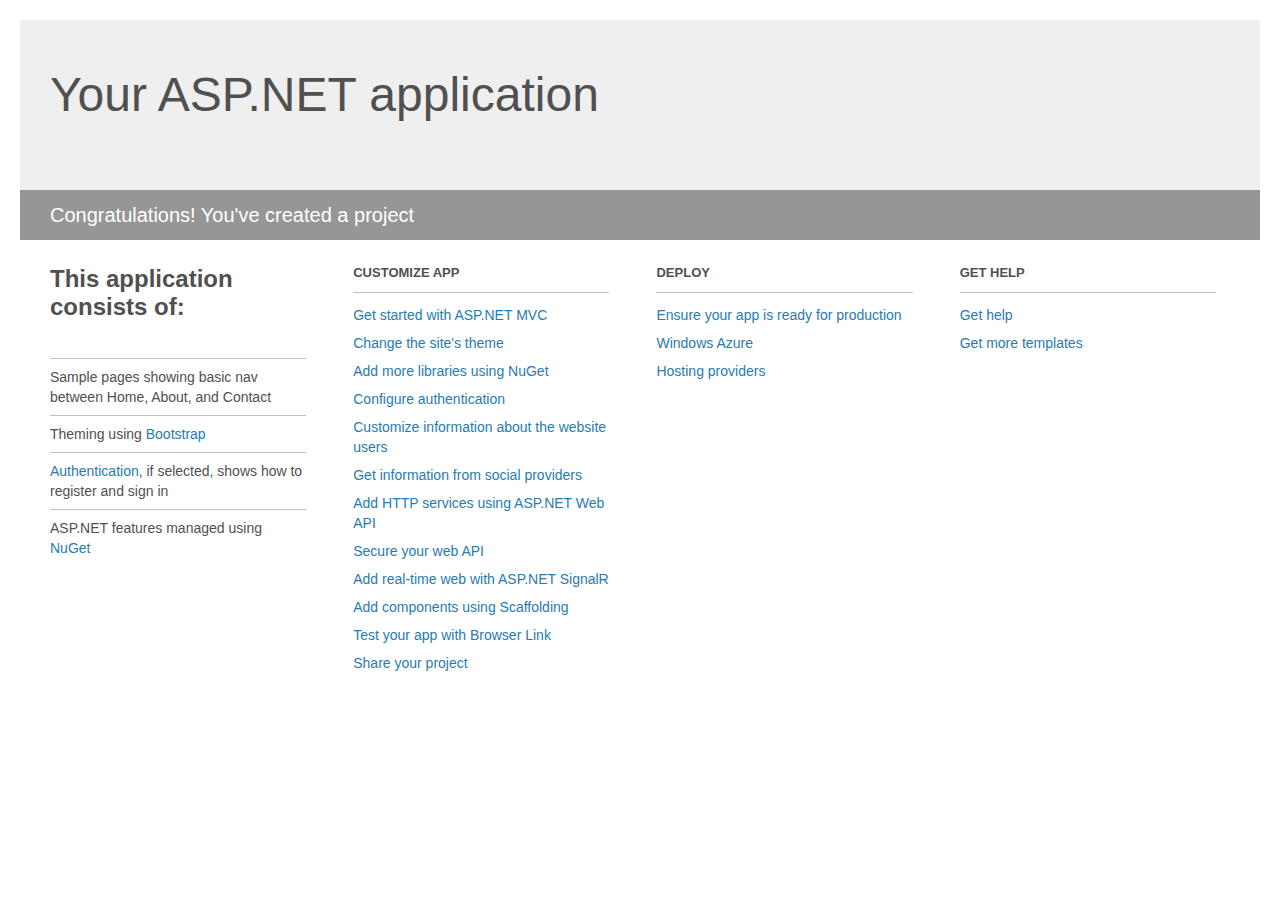
<file: StormTwitterSampleWebApp1/Project_Readme.html>
﻿<!DOCTYPE html>
<html lang="en">
<head>
    <meta charset="utf-8" />
    <title>Your ASP.NET application</title>
    <style>
        body {
            background: #fff;
            color: #505050;
            font: 14px 'Segoe UI', tahoma, arial, helvetica, sans-serif;
            margin: 20px;
            padding: 0;
        }

        #header {
            background: #efefef;
            padding: 0;
        }

        h1 {
            font-size: 48px;
            font-weight: normal;
            margin: 0;
            padding: 0 30px;
            line-height: 150px;
        }

        p {
            font-size: 20px;
            color: #fff;
            background: #969696;
            padding: 0 30px;
            line-height: 50px;
        }

        #main {
            padding: 5px 30px;
        }

        .section {
            width: 21.7%;
            float: left;
            margin: 0 0 0 4%;
        }

            .section h2 {
                font-size: 13px;
                text-transform: uppercase;
                margin: 0;
                border-bottom: 1px solid silver;
                padding-bottom: 12px;
                margin-bottom: 8px;
            }

            .section.first {
                margin-left: 0;
            }

                .section.first h2 {
                    font-size: 24px;
                    text-transform: none;
                    margin-bottom: 25px;
                    border: none;
                }

                .section.first li {
                    border-top: 1px solid silver;
                    padding: 8px 0;
                }

            .section.last {
                margin-right: 0;
            }

        ul {
            list-style: none;
            padding: 0;
            margin: 0;
            line-height: 20px;
        }

        li {
            padding: 4px 0;
        }

        a {
            color: #267cb2;
            text-decoration: none;
        }

            a:hover {
                text-decoration: underline;
            }
    </style>
</head>
<body>

    <div id="header">
        <h1>Your ASP.NET application</h1>
        <p>Congratulations! You've created a project</p>
    </div>

    <div id="main">
        <div class="section first">
            <h2>This application consists of:</h2>
            <ul>
                <li>Sample pages showing basic nav between Home, About, and Contact</li>
                <li>Theming using <a href="http://go.microsoft.com/fwlink/?LinkID=320754">Bootstrap</a></li>
                <li><a href="http://go.microsoft.com/fwlink/?LinkID=320755">Authentication</a>, if selected, shows how to register and sign in</li>
                <li>ASP.NET features managed using <a href="http://go.microsoft.com/fwlink/?LinkID=320756">NuGet</a></li>
            </ul>
        </div>

        <div class="section">
            <h2>Customize app</h2>
            <ul>
                <li><a href="http://go.microsoft.com/fwlink/?LinkID=320757">Get started with ASP.NET MVC</a></li>
                <li><a href="http://go.microsoft.com/fwlink/?LinkID=320758">Change the site's theme</a></li>
                <li><a href="http://go.microsoft.com/fwlink/?LinkID=320759">Add more libraries using NuGet</a></li>
                <li><a href="http://go.microsoft.com/fwlink/?LinkID=320760">Configure authentication</a></li>
                <li><a href="http://go.microsoft.com/fwlink/?LinkID=320761">Customize information about the website users</a></li>
                <li><a href="http://go.microsoft.com/fwlink/?LinkID=320762">Get information from social providers</a></li>
                <li><a href="http://go.microsoft.com/fwlink/?LinkID=320763">Add HTTP services using ASP.NET Web API</a></li>
                <li><a href="http://go.microsoft.com/fwlink/?LinkID=320764">Secure your web API</a></li>
                <li><a href="http://go.microsoft.com/fwlink/?LinkID=320765">Add real-time web with ASP.NET SignalR</a></li>
                <li><a href="http://go.microsoft.com/fwlink/?LinkID=320766">Add components using Scaffolding</a></li>
                <li><a href="http://go.microsoft.com/fwlink/?LinkID=320767">Test your app with Browser Link</a></li>
                <li><a href="http://go.microsoft.com/fwlink/?LinkID=320768">Share your project</a></li>
            </ul>
        </div>

        <div class="section">
            <h2>Deploy</h2>
            <ul>
                <li><a href="http://go.microsoft.com/fwlink/?LinkID=320769">Ensure your app is ready for production</a></li>
                <li><a href="http://go.microsoft.com/fwlink/?LinkID=320770">Windows Azure</a></li>
                <li><a href="http://go.microsoft.com/fwlink/?LinkID=320771">Hosting providers</a></li>
            </ul>
        </div>

        <div class="section last">
            <h2>Get help</h2>
            <ul>
                <li><a href="http://go.microsoft.com/fwlink/?LinkID=320772">Get help</a></li>
                <li><a href="http://go.microsoft.com/fwlink/?LinkID=320773">Get more templates</a></li>
            </ul>
        </div>
    </div>

</body>
</html>
</file>
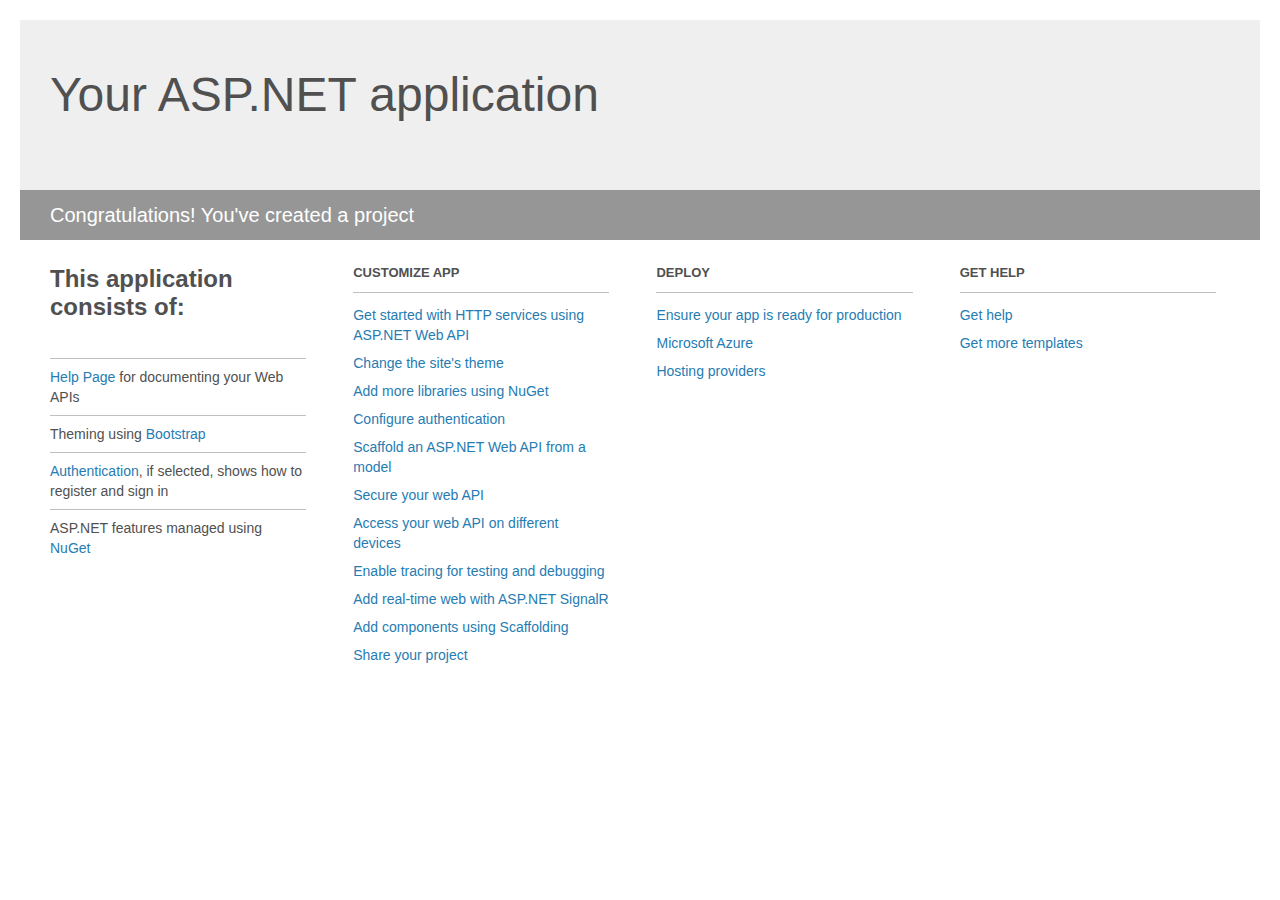
<file: TweetDVRWebAPI/TweetDVRWebAPI/Project_Readme.html>
﻿<!DOCTYPE html>
<html lang="en">
<head>
    <meta charset="utf-8" />
    <title>Your ASP.NET application</title>
    <style>
        body {
            background: #fff;
            color: #505050;
            font: 14px 'Segoe UI', tahoma, arial, helvetica, sans-serif;
            margin: 20px;
            padding: 0;
        }

        #header {
            background: #efefef;
            padding: 0;
        }

        h1 {
            font-size: 48px;
            font-weight: normal;
            margin: 0;
            padding: 0 30px;
            line-height: 150px;
        }

        p {
            font-size: 20px;
            color: #fff;
            background: #969696;
            padding: 0 30px;
            line-height: 50px;
        }

        #main {
            padding: 5px 30px;
        }

        .section {
            width: 21.7%;
            float: left;
            margin: 0 0 0 4%;
        }

            .section h2 {
                font-size: 13px;
                text-transform: uppercase;
                margin: 0;
                border-bottom: 1px solid silver;
                padding-bottom: 12px;
                margin-bottom: 8px;
            }

            .section.first {
                margin-left: 0;
            }

                .section.first h2 {
                    font-size: 24px;
                    text-transform: none;
                    margin-bottom: 25px;
                    border: none;
                }

                .section.first li {
                    border-top: 1px solid silver;
                    padding: 8px 0;
                }

            .section.last {
                margin-right: 0;
            }

        ul {
            list-style: none;
            padding: 0;
            margin: 0;
            line-height: 20px;
        }

        li {
            padding: 4px 0;
        }

        a {
            color: #267cb2;
            text-decoration: none;
        }

            a:hover {
                text-decoration: underline;
            }
    </style>
</head>
<body>

    <div id="header">
        <h1>Your ASP.NET application</h1>
        <p>Congratulations! You've created a project</p>
    </div>

    <div id="main">
        <div class="section first">
            <h2>This application consists of:</h2>
            <ul>
                <li><a href="http://go.microsoft.com/fwlink/?LinkID=320956">Help Page</a> for documenting your Web APIs</li>
                <li>Theming using <a href="http://go.microsoft.com/fwlink/?LinkID=320754">Bootstrap</a></li>
                <li><a href="http://go.microsoft.com/fwlink/?LinkID=320957">Authentication</a>, if selected, shows how to register and sign in</li>
                <li>ASP.NET features managed using <a href="http://go.microsoft.com/fwlink/?LinkID=320958">NuGet</a></li>
            </ul>
        </div>

        <div class="section">
            <h2>Customize app</h2>
            <ul>
                <li><a href="http://go.microsoft.com/fwlink/?LinkID=320959">Get started with HTTP services using ASP.NET Web API</a></li>
                <li><a href="http://go.microsoft.com/fwlink/?LinkID=320960">Change the site's theme</a></li>
                <li><a href="http://go.microsoft.com/fwlink/?LinkID=320961">Add more libraries using NuGet</a></li>
                <li><a href="http://go.microsoft.com/fwlink/?LinkID=320962">Configure authentication</a></li>
                <li><a href="http://go.microsoft.com/fwlink/?LinkID=320963">Scaffold an ASP.NET Web API from a model</a></li>
                <li><a href="http://go.microsoft.com/fwlink/?LinkID=320964">Secure your web API</a></li>
                <li><a href="http://go.microsoft.com/fwlink/?LinkID=320965">Access your web API on different devices</a></li>
                <li><a href="http://go.microsoft.com/fwlink/?LinkID=320966">Enable tracing for testing and debugging</a></li>
                <li><a href="http://go.microsoft.com/fwlink/?LinkID=320765">Add real-time web with ASP.NET SignalR</a></li>
                <li><a href="http://go.microsoft.com/fwlink/?LinkID=320766">Add components using Scaffolding</a></li>
                <li><a href="http://go.microsoft.com/fwlink/?LinkID=320768">Share your project</a></li>
            </ul>
        </div>

        <div class="section">
            <h2>Deploy</h2>
            <ul>
                <li><a href="http://go.microsoft.com/fwlink/?LinkID=320769">Ensure your app is ready for production</a></li>
                <li><a href="http://go.microsoft.com/fwlink/?LinkID=320770">Microsoft Azure</a></li>
                <li><a href="http://go.microsoft.com/fwlink/?LinkID=320771">Hosting providers</a></li>
            </ul>
        </div>

        <div class="section last">
            <h2>Get help</h2>
            <ul>
                <li><a href="http://go.microsoft.com/fwlink/?LinkID=320772">Get help</a></li>
                <li><a href="http://go.microsoft.com/fwlink/?LinkID=320773">Get more templates</a></li>
            </ul>
        </div>
    </div>
</body>
</html>
</file>
